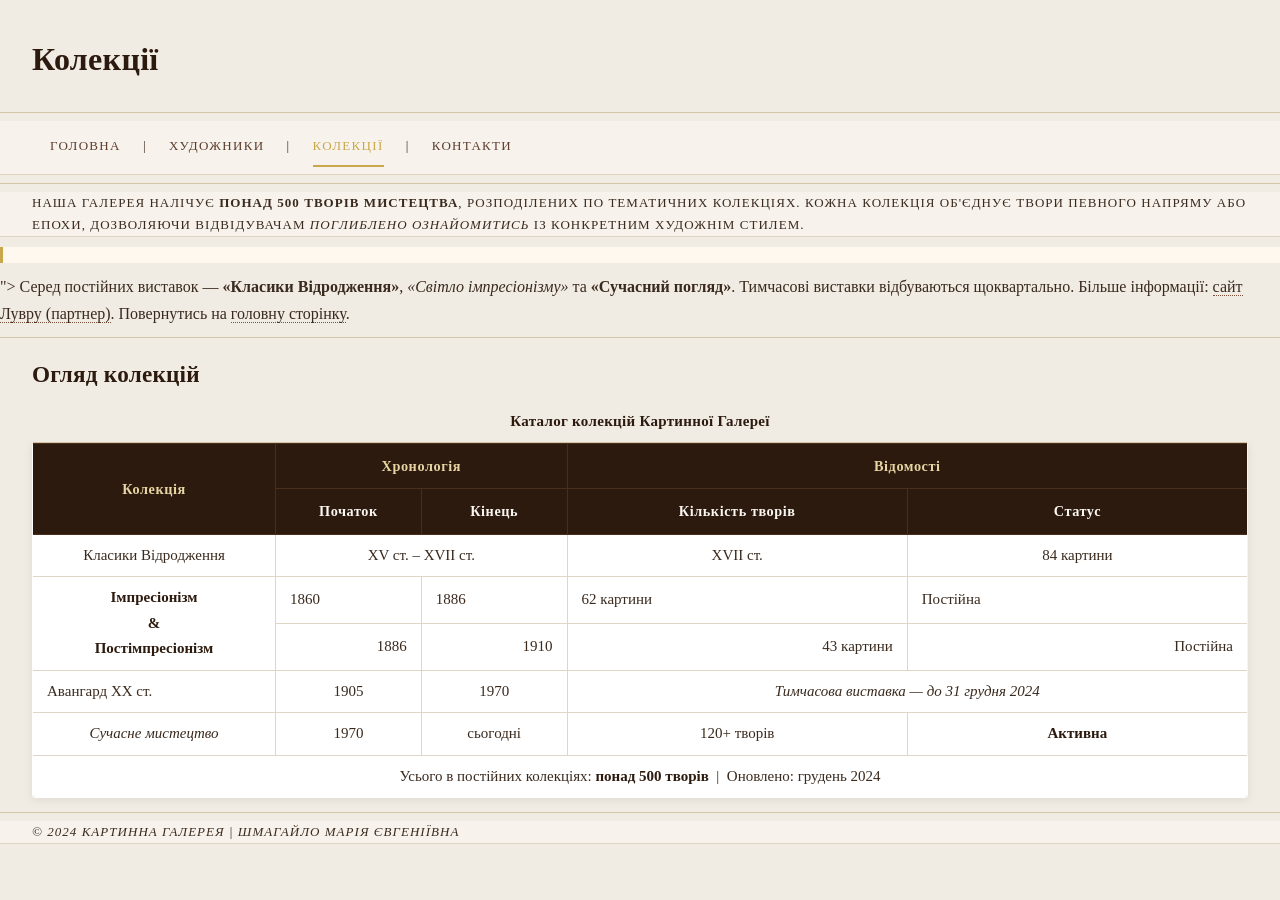
<file: collections.html>
<!DOCTYPE html>
<html lang="uk">
<head>
    <meta charset="UTF-8">
    <meta name="viewport" content="width=device-width, initial-scale=1.0">
    <meta name="author" content="Шмагайло Марія Євгеніївна">
    <title>Колекції - Картинна Галерея</title>
     <!-- Зовнішній CSS -->
    <link rel="stylesheet" href="style.css">
    <!-- Стиль рівня документу: перевизначення посилань -->
     <style>
     a {
            color: #3a2a1e;
            text-decoration: none;
            border-bottom: 1px dotted #7a4f3a;
        }
        a:hover {
            color: #c9a84c;
            border-bottom-color: #c9a84c;
        }
     </style>
</head>

<body>

<h1>Колекції</h1>
<hr>

<p>
    <a href="index.html">Головна</a> |
    <a href="artists.html">Художники</a> |
    <a href="collections.html"><b>Колекції</b></a> |
    <a href="contacts.html">Контакти</a>
</p>
<hr>

<p>
    Наша галерея налічує <b>понад 500 творів мистецтва</b>, розподілених по тематичних колекціях.
    Кожна колекція об'єднує твори певного напряму або епохи, дозволяючи відвідувачам
    <i>поглиблено ознайомитись</i> із конкретним художнім стилем.
</p>
<p style="line-height: 2 !important; color: #5c3d2e; padding: 8px 14px; background-color: #fff8ee; border-left: 3px solid #c9a84c; font-size: 15px;"></p>">
    Серед постійних виставок &#8212; <b>«Класики Відродження»</b>, <i>«Світло імпресіонізму»</i>
    та <b>«Сучасний погляд»</b>. Тимчасові виставки відбуваються щоквартально.
    Більше інформації: <a href="https://www.louvre.fr" target="_blank">сайт Лувру (партнер)</a>.
    Повернутись на <a href="index.html">головну сторінку</a>.
</p>
<hr>

<h2> Огляд колекцій</h2>

<table border="1" cellspacing="4" cellpadding="10" width="100%">

    <caption><b>Каталог колекцій Картинної Галереї</b></caption>

    <colgroup>
        <col width="20%">
        <col width="12%" bgcolor="#fff8ee">
        <col width="12%" bgcolor="#fff8ee">
        <col width="28%" bgcolor="#fdf3e3">
        <col width="28%" bgcolor="#fdf3e3">
    </colgroup>

    <tr bgcolor="#5c3d2e">
        <th rowspan="2" valign="middle" align="center">
            <font color="#e8d5a3">Колекція</font>
        </th>
        <th colspan="2" align="center">
            <font color="#e8d5a3">Хронологія</font>
        </th>
        <th colspan="2" align="center">
            <font color="#e8d5a3">Відомості</font>
        </th>
    </tr>

    <tr bgcolor="#8b6e5a">
        <th align="center"><font color="#faf7f2">Початок</font></th>
        <th align="center"><font color="#faf7f2">Кінець</font></th>
        <th align="center"><font color="#faf7f2">Кількість творів</font></th>
        <th align="center"><font color="#faf7f2">Статус</font></th>
    </tr>

    <tr align="center">
        <td>Класики Відродження</td>
        <td colspan="2">XV ст. &#8211; XVII ст.</td>
        <td>XVII ст.</td>
        <td>84 картини</td>
    </tr>

    <tr align="left">
        <td rowspan="2" valign="middle" align="center" bgcolor="#fff8ee">
            <b>Імпресіонізм<br>&#38;<br>Постімпресіонізм</b>
        </td>
        <td>1860</td>
        <td>1886</td>
        <td>62 картини</td>
        <td>Постійна</td>
    </tr>

    <tr align="right">
        <td>1886</td>
        <td>1910</td>
        <td>43 картини</td>
        <td>Постійна</td>
    </tr>

    <tr align="left">
        <td>Авангард XX ст.</td>
        <td align="center">1905</td>
        <td align="center">1970</td>
        <td colspan="2" align="center" bgcolor="#fff8ee">
            <i>Тимчасова виставка &#8212; до 31 грудня 2024</i>
        </td>
    </tr>

    <tr>
        <td align="center"><i>Сучасне мистецтво</i></td>
        <td align="center">1970</td>
        <td align="center">сьогодні</td>
        <td align="center">120+ творів</td>
        <td align="center"><b>Активна</b></td>
    </tr>

    <tr bgcolor="#e8d5a3">
        <td colspan="5" align="center">
            Усього в постійних колекціях: <b>понад 500 творів</b> &nbsp;|&nbsp; Оновлено: грудень 2024
        </td>
    </tr>

</table>

<hr>
<p><i>&#169; 2024 Картинна Галерея | Шмагайло Марія Євгеніївна</i></p>

</body>
</html>
</file>
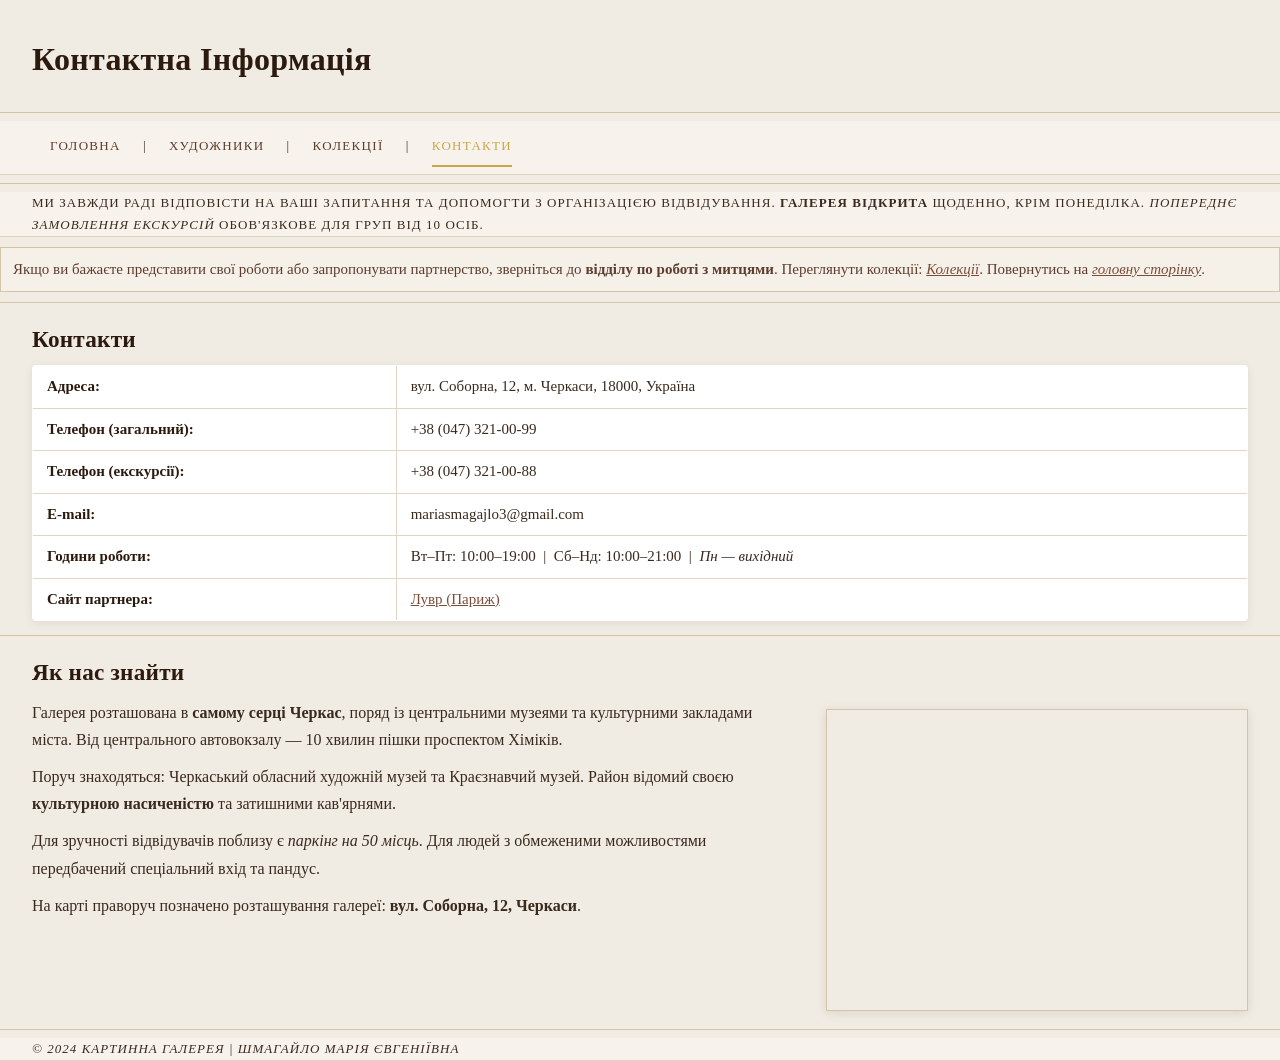
<file: contacts.html>
<!DOCTYPE html>
<html lang="uk">
<head>
    <meta charset="UTF-8">
    <meta name="viewport" content="width=device-width, initial-scale=1.0">
    <meta name="author" content="Шмагайло Марія Євгеніївна">
    <title>Контакти - Картинна Галерея</title>
 
    <!-- Зовнішній CSS -->
    <link rel="stylesheet" href="style.css">
 
    <!-- Стиль рівня документу: перевизначення посилань -->
    <style>
        a {
            color: #7a4f3a;
            text-decoration: underline;
            font-weight: normal;
        }
        a:hover {
            color: #5c3d2e;
            text-decoration: none;
        }
    </style>
</head>
 
<body>
 
<h1>Контактна Інформація</h1>
<hr>
 
<p>
    <a href="index.html">Головна</a> |
    <a href="artists.html">Художники</a> |
    <a href="collections.html">Колекції</a> |
    <a href="contacts.html"><b>Контакти</b></a>
</p>
<hr>
 
<p>
    Ми завжди раді відповісти на ваші запитання та допомогти з організацією відвідування.
    <b>Галерея відкрита</b> щоденно, крім понеділка.
    <i>Попереднє замовлення екскурсій</i> обов'язкове для груп від 10 осіб.
</p>
 
<!-- Внутрішній стиль до абзацу; !important для кольору тексту -->
<p style="color: #5c3d2e !important; font-size: 15px; padding: 8px 12px; background-color: #f5f0e8; border: 1px solid #d4c5a9; line-height: 1.8;">
    Якщо ви бажаєте представити свої роботи або запропонувати партнерство, зверніться до
    <b>відділу по роботі з митцями</b>.
    Переглянути колекції: <a href="collections.html">Колекції</a>.
    Повернутись на <a href="index.html">головну сторінку</a>.
</p>
<hr>
 
<h2>Контакти</h2>
 
<table border="0" cellspacing="0" cellpadding="6">
    <tr>
        <td><b>Адреса:</b></td>
        <td>вул. Соборна, 12, м. Черкаси, 18000, Україна</td>
    </tr>
    <tr bgcolor="#f5f0e8">
        <td><b>Телефон (загальний):</b></td>
        <td>+38 (047) 321-00-99</td>
    </tr>
    <tr>
        <td><b>Телефон (екскурсії):</b></td>
        <td>+38 (047) 321-00-88</td>
    </tr>
    <tr bgcolor="#f5f0e8">
        <td><b>E-mail:</b></td>
        <td>mariasmagajlo3@gmail.com</td>
    </tr>
    <tr>
        <td><b>Години роботи:</b></td>
        <td>Вт&#8211;Пт: 10:00&#8211;19:00 &nbsp;|&nbsp; Сб&#8211;Нд: 10:00&#8211;21:00 &nbsp;|&nbsp; <i>Пн &#8212; вихідний</i></td>
    </tr>
    <tr bgcolor="#f5f0e8">
        <td><b>Сайт партнера:</b></td>
        <td><a href="https://www.louvre.fr" target="_blank">Лувр (Париж)</a></td>
    </tr>
</table>
 
<hr>
<h2>Як нас знайти</h2>
 
<iframe
    src="https://maps.google.com/maps?q=вул.+Соборна+12,+Черкаси,+Україна&output=embed"
    width="420"
    height="300"
    align="right"
    marginwidth="10"
    marginheight="10"
    frameborder="1"
    scrolling="auto"
    title="Картинна Галерея на карті — вул. Соборна, 12, Черкаси">
    Ваш браузер не підтримує фрейми.
</iframe>
 
<p>
    Галерея розташована в <b>самому серці Черкас</b>, поряд із центральними музеями та
    культурними закладами міста. Від центрального автовокзалу &#8212; 10 хвилин пішки проспектом Хіміків.
</p>
<p>
    Поруч знаходяться: Черкаський обласний художній музей та Краєзнавчий музей. Район відомий своєю <b>культурною насиченістю</b>
    та затишними кав'ярнями.
</p>
<p>
    Для зручності відвідувачів поблизу є <i>паркінг на 50 місць</i>.
    Для людей з обмеженими можливостями передбачений спеціальний вхід та пандус.
</p>
<p>
    На карті праворуч позначено розташування галереї: <b>вул. Соборна, 12, Черкаси</b>.
</p>
 
<br clear="all">
<hr>
<p><i>&#169; 2024 Картинна Галерея | Шмагайло Марія Євгеніївна</i></p>
 
</body>
</html>
</file>
<file: style.css>
/* ===== БАЗОВІ СТИЛІ ===== */
body {
    background-color: #f0ebe3;
    font-family: Georgia, 'Times New Roman', serif;
    font-size: 16px;
    color: #3a2a1e;
    line-height: 1.7;
    margin: 0;
    padding: 0;
}

/* ===== ЗАГОЛОВКИ ===== */
h1 {
    font-size: 2em;
    color: #2c1a0e;
    font-style: normal;
    font-weight: bold;
    line-height: 1.3;
    text-align: left;
    padding: 18px 32px 10px;
    letter-spacing: 0.01em;
}

h2 {
    font-size: 1.45em;
    color: #2c1a0e;
    font-style: normal;
    font-weight: bold;
    line-height: 1.4;
    text-align: left;
    padding: 0 32px;
    margin-top: 28px;
    margin-bottom: 10px;
    letter-spacing: 0.01em;
}

h3 {
    font-size: 1.05em;
    color: #5c3d2e;
    font-style: normal;
    font-weight: bold;
    line-height: 1.4;
    text-align: left;
    padding: 0 32px;
}

hr {
    border: none;
    border-top: 1px solid #d4c5a9;
    margin: 8px 0;
}


/* ===== СУСІДНІ СЕЛЕКТОРИ (A + B) ===== */

/* навігаційна панель: <p> одразу після <hr> */
hr + p {
    margin: 0;
    padding: 0 32px;
    background-color: #f7f3ec;
    border-bottom: 1px solid #ddd5c0;
    color: #3a2a1e;
    font-size: 13px;
    letter-spacing: 0.08em;
    text-transform: uppercase;
}

/* менший відступ зверху: <h2> одразу після <hr> */
hr + h2 {
    margin-top: 20px;
}

/* щільніше прилягає до заголовка: <p> одразу після <h2> */
h2 + p {
    margin-top: 6px;
    font-size: 15px;
    color: #3a2a1e;
}

/* <p> одразу після <h3> */
h3 + p {
    margin-top: 6px;
    font-size: 15px;
    color: #3a2a1e;
}

/* <table> одразу після <h2> */
h2 + table {
    margin-top: 10px;
}

/* <ul> або <ol> одразу після <h3> */
h3 + ul,
h3 + ol {
    margin-top: 4px;
}


/* ===== КОНТЕКСТНІ СЕЛЕКТОРИ (A B) ===== */

/* <a> на будь-якій глибині всередині <p> */
p a {
    font-style: italic;
}

/* <b> на будь-якій глибині всередині <td> */
td b {
    color: #2c1a0e;
}

/* <a> на будь-якій глибині всередині <caption> */
caption a {
    color: #c9a84c;
    text-decoration: none;
}

/* <dd> на будь-якій глибині всередині <dl>
   (охоплює й вкладені <dl>, на відміну від dl > dd) */
dl dd {
    font-style: italic;
    color: #3a2a1e;
}

/* ланцюжок ol → li → a */
ol li a {
    color: #5c3d2e;
    font-weight: bold;
}

/* комбінація: сусідній (hr + p) + контекстний (a) */
hr + p a {
    display: inline-block;
    padding: 14px 18px;
    color: #5c3d2e;
    font-style: normal;
    font-weight: normal;
    font-size: 13px;
    letter-spacing: 0.1em;
    text-transform: uppercase;
    text-decoration: none;
    border-bottom: 2px solid transparent;
}

/* активний пункт меню: hr + p → a → b */
hr + p a b {
    color: #c9a84c;
    font-weight: normal;
    border-bottom: 2px solid #c9a84c;
    padding-bottom: 12px;
}

/* <a> всередині елемента з класом .note */
.note a {
    color: #5c3d2e;
    font-weight: bold;
    text-decoration: none;
    border-bottom: 1px dotted #c9a84c;
}


/* ===== ДОЧІРНІ СЕЛЕКТОРИ (A > B) ===== */

/* лише прямі <li> в <ul>, вкладені списки не зачіпає */
ul > li {
    margin-bottom: 4px;
    padding-left: 4px;
}

/* лише прямі <li> в <ol> */
ol > li {
    margin-bottom: 4px;
    padding-left: 4px;
}

/* лише прямий <dt> в <dl> */
dl > dt {
    font-weight: bold;
    font-size: 1.05em;
    color: #2c1a0e;
    margin-top: 8px;
}

/* лише прямий <dd> в <dl>
   (dl dd вище охопить і вкладені, dl > dd — тільки прямі) */
dl > dd {
    margin-left: 20px;
    margin-bottom: 6px;
}

/* <caption> — пряма дитина <table> */
table > caption {
    font-size: 1em;
    font-weight: bold;
    color: #2c1a0e;
    padding: 8px;
    text-align: center;
    caption-side: top;
    background-color: #f0ebe3;
    border-bottom: 1px solid #d4c5a9;
    letter-spacing: 0.02em;
}

/* лише прямий <i> в #page-footer, не торкається <i> у <span> */
#page-footer > i {
    font-style: italic;
    color: #5c3d2e;
}


/* ===== ПОСИЛАННЯ ===== */
a {
    color: #7a4f3a;
    text-decoration: none;
    font-style: normal;
}

/* ===== ОСНОВНИЙ ВМІСТ ===== */
p {
    padding: 0 32px;
    margin: 10px 0;
}

table,
ul,
ol,
dl {
    margin-left: 32px;
    margin-right: 32px;
}

/* ===== ТАБЛИЦЯ ===== */
table {
    border-collapse: collapse;
    width: calc(100% - 64px);
    margin: 14px 32px;
    font-size: 15px;
    background-color: #ffffff;
    border: 1px solid #d4c5a9;
    box-shadow: 0 2px 10px rgba(44, 26, 14, 0.08);
    border-radius: 4px;
    overflow: hidden;
}

th {
    background-color: #2c1a0e;
    color: #e8d5a3;
    font-size: 0.95em;
    font-weight: bold;
    padding: 10px 14px;
    text-align: center;
    border: 1px solid #4a2e1a;
    letter-spacing: 0.04em;
}

td {
    padding: 8px 14px;
    border: 1px solid #e0d5c5;
    color: #3a2a1e;
    background-color: #ffffff;
    font-size: 15px;
}

/* ===== МАРКОВАНИЙ СПИСОК ===== */
ul {
    list-style-type: disc;
    margin: 10px 32px 10px 48px;
    padding: 12px 20px;
    background-color: #ffffff;
    border: 1px solid #d4c5a9;
    box-shadow: 0 2px 8px rgba(44, 26, 14, 0.06);
    font-size: 15px;
    color: #3a2a1e;
    line-height: 1.8;
    border-radius: 3px;
}

/* ===== НУМЕРОВАНИЙ СПИСОК ===== */
ol {
    list-style-type: decimal;
    margin: 10px 32px 10px 48px;
    padding: 12px 20px;
    background-color: #ffffff;
    border-left: 4px solid #c9a84c;
    box-shadow: 0 2px 8px rgba(44, 26, 14, 0.06);
    font-size: 15px;
    color: #3a2a1e;
    line-height: 1.8;
    border-radius: 3px;
}

/* ===== СПИСОК ВИЗНАЧЕНЬ ===== */
dl {
    margin: 10px 32px;
    padding: 12px 20px;
    background-color: #ffffff;
    border: 1px solid #d4c5a9;
    box-shadow: 0 2px 8px rgba(44, 26, 14, 0.06);
    font-size: 15px;
    color: #3a2a1e;
    line-height: 1.7;
    border-radius: 3px;
}

/* ===== КЛАС .note ===== */
.note {
    font-size: 14px;
    color: #7a4f3a;
    padding: 8px 12px;
    background-color: #fff8ee;
    border: 1px solid #d4c5a9;
    border-radius: 3px;
    margin: 10px 32px;
}

/* ===== ID #page-footer ===== */
#page-footer {
    margin-top: 30px;
    padding: 14px 32px;
    border-top: 1px solid #d4c5a9;
    text-align: center;
    font-size: 14px;
    color: #7a4f3a;
    background-color: #f0ebe3;
}

/* ===== IFRAME ===== */
iframe {
    border: 1px solid #d4c5a9;
    box-shadow: 0 2px 10px rgba(44, 26, 14, 0.1);
    margin: 10px 32px;
}

center {
    padding: 10px 32px;
}

/* ===== ЗОБРАЖЕННЯ ===== */
img {
    border: 1px solid #d4c5a9;
    box-shadow: 0 2px 6px rgba(44, 26, 14, 0.12);
}
</file>
